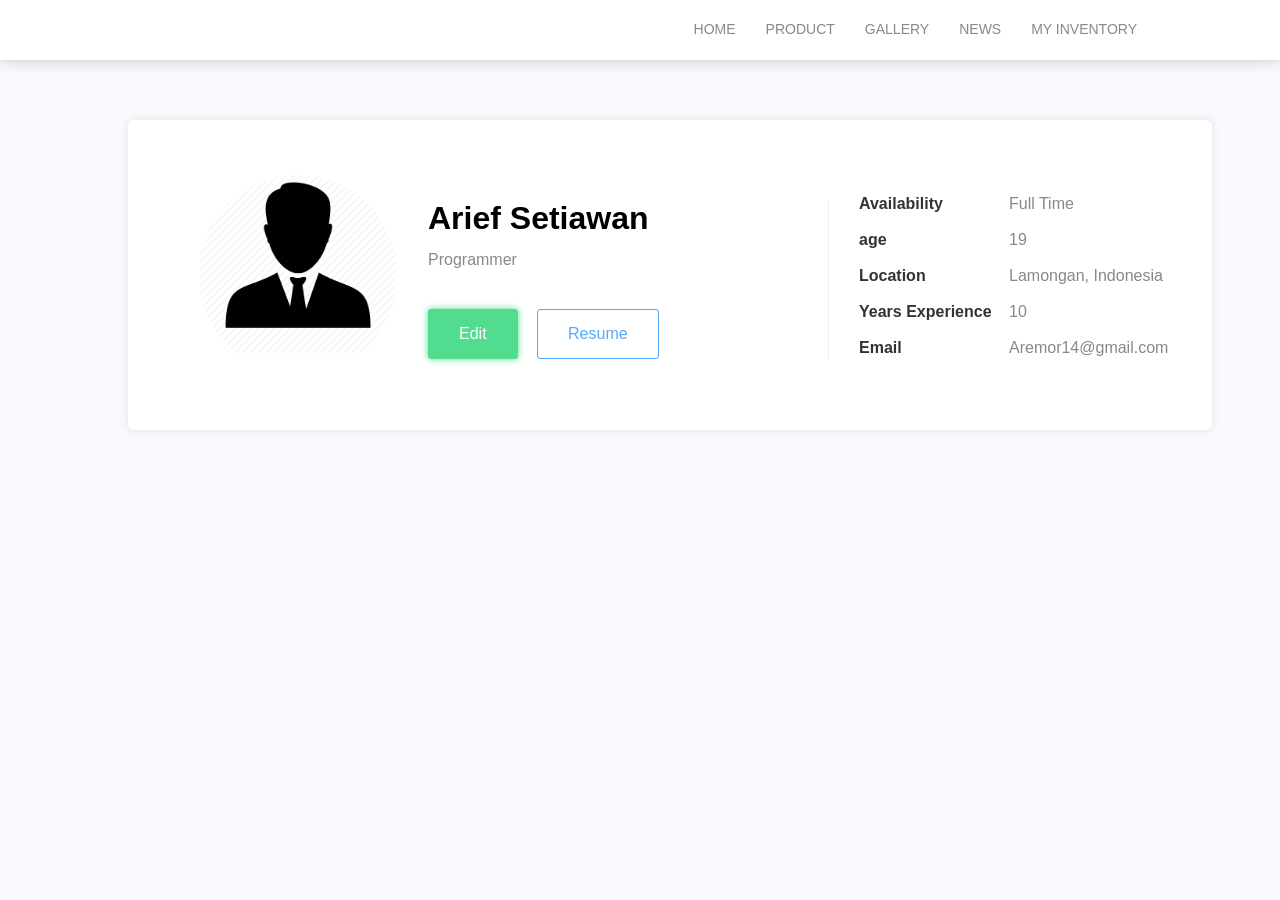
<file: index.html>
<!DOCTYPE html>
<html>
<head>
    <link rel="stylesheet" href="assets/css/style.css">
    <meta name="viewport" content="width=device-width,
    initial-scale=1.0">
    <title>Profile page</title>
</head>
<body>
    <nav>
        <div class="menu-mobile">
            <a href="#" onclick="showMenu()">Menu</a>
        </div>
        <ul id="menu">
            <li><a href="#"> HOME</a></li>
            <li><a href="#"> PRODUCT</a></li>
            <li><a href="#"> GALLERY</a></li>
            <li><a href="#"> NEWS</a></li>
            <li><a href="#"> MY INVENTORY</a></li>
        </ul>
    </nav>

    <section id="box-profile">
        <div class="img-profile">
            <div class="photo" style="background-image: url(assets/img/profile.png);"></div>
        </div>
        <div class="description">
            <h1 id="pName">Arief Setiawan</h1>
            <p id="pRole">Programmer</p>
            <a href="#input-form" class="button bg-green" onclick="editForm()">Edit</a>
            <a href="#" class="button
            border-blue">Resume</a>
        </div>
        <div class="information">
        <div class="data">
            <p class="field">Availability</p>
            <p id="pAvailable" class="text-gray">Full Time</p>
        </div>
        <div class="data">
            <p class="field">age</p>
            <p id="pAge" class="text-gray">19</p>
        </div>
        <div class="data">
            <p class="field">Location</p>
            <p id="pLocation" class="text-gray">Lamongan, Indonesia</p>
        </div>
        <div class="data">
            <p class="field">Years Experience</p>
            <p id="pExperience" class="text-gray">10</p>
        </div>
        <div class="data">
            <p class="field">Email</p>
            <p id="pEmail" class="text-gray">Aremor14@gmail.com</p>
        </div>
    </div>
    </section>

    <section id="input-form"> 
        <!-- <form method="#" action="#"> -->
            <div class="form">
                <label>Name</label>
                <input id="inpName" type="text" name="name">
            </div>
            <div class="form">
                <label>Role</label>
                <input id="inpRole" type="text" name="role">
            </div>
            <div class="form">
                <label>Availability</label>
                <input id="inpAvailability" type="text" name="availability">
            </div>
            <div class="form">
                <label>age</label>
                <input id="inpAge" type="number" name="age">
            </div>
            <div class="form">
                <label>Location</label>
                <input  id="inpLocation" type="text" name="location">
            </div>
            <div class="form"> 
                <label>Years Experience</label>
                <input id="inpYears" type="number" name="years">
            </div>
            <div class="form">
                <label>Email</label>
                <input id="inpEmail" type="email" name="email">
            </div>
            <div class="form">
                <input onclick="simpanForm()" type="submit" name="submit"
                value="SUBMIT!" class="bg-blue">
            </div>
            
        <!-- </form> -->
    </section>
    <script>
        var formMenu = document.getElementById("input-form");
        formMenu.style.display = "none";

        function editForm(){
        if(formMenu.style.display === "none"){
            formMenu.style.display = "block";
        }else{
            formMenu.style.display = "none";
        }

            var name = document.getElementById("pName").innerHTML;
            var role = document.getElementById("pRole").innerHTML;
            var available = document.getElementById("pAvailable").innerHTML;
            var age = document.getElementById("pAge").innerHTML;
            var location = document.getElementById("pLocation").innerHTML;
            var experience = document.getElementById("pExperience").innerHTML;
            var email = document.getElementById("pEmail").innerHTML;

            document.getElementById("inpName").value = name;
            document.getElementById("inpRole").value = role;
            document.getElementById("inpAvailability").value = available;
            document.getElementById("inpAge").value = age;
            document.getElementById("inpLocation").value = location;
            document.getElementById("inpYears").value = experience
            document.getElementById("inpEmail").value = email;
    
     }

        function simpanForm(){
            formMenu.style.display = "none";
            var name = document.getElementById("inpName").value;
            var role = document.getElementById("inpRole").value;
            var available = document.getElementById("inpAvailability").value;
            var age = document.getElementById("inpAge").value;
            var location = document.getElementById("inpLocation").value;
            var experience = document.getElementById("inpYears").value;
            var email = document.getElementById("inpEmail").value;

            document.getElementById("pName").innerHTML = name;
            document.getElementById("pRole").innerHTML = role;
            document.getElementById("pAvailable").innerHTML = available;
            document.getElementById("pAge").innerHTML = age;
            document.getElementById("pLocation").innerHTML = location;
            document.getElementById("pExperience").innerHTML = experience;
            document.getElementById("pEmail").innerHTML = email;
        }

        function showMenu(){
            var menu = document.getElementById("menu");
            var box = document.getElementById("box-profile");

            if(menu.style.display === "block"){
                menu.style.display = "none";
                box.style.paddingTop = "0px";
            }else{
                menu.style.display = "block";
                box.style.paddingTop = "125px";
            }
        }
    </script>
</body>
</html>
</file>
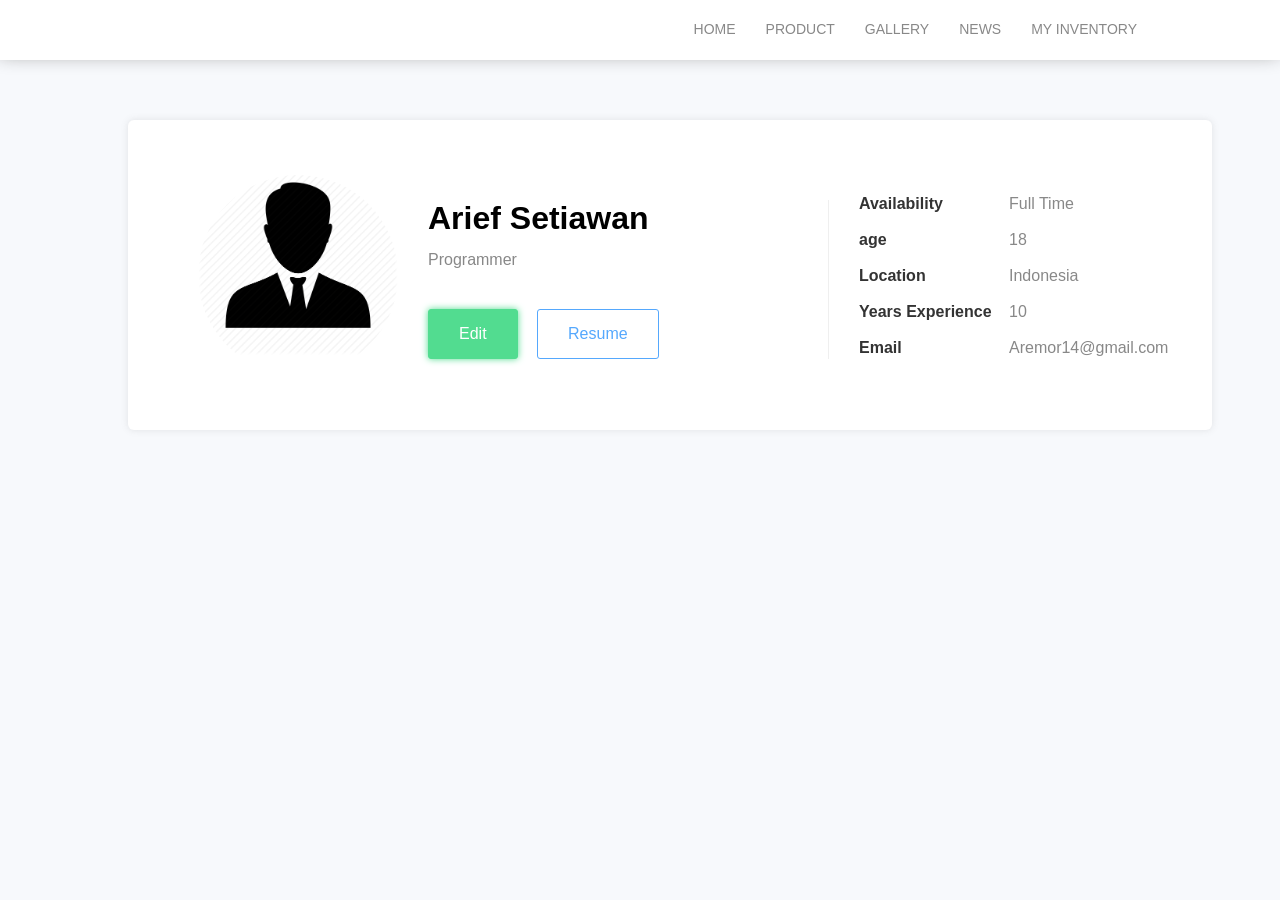
<file: profil.html>
<!DOCTYPE html>
<html>
<head>
    <link rel="stylesheet" href="assets/css/style.css">
    <meta name="viewport" content="width=device-width,
    initial-scale=1.0">
    <title>Profile page</title>
</head>
<body>
    <nav>
        <div class="menu-mobile">
            <a href="#" onclick="showMenu()">Menu</a>
        </div>
        <ul id="menu">
            <li><a href="#"> HOME</a></li>
            <li><a href="#"> PRODUCT</a></li>
            <li><a href="#"> GALLERY</a></li>
            <li><a href="#"> NEWS</a></li>
            <li><a href="#"> MY INVENTORY</a></li>
        </ul>
    </nav>

    <section id="box-profile">
        <div class="img-profile">
            <div class="photo" style="background-image: url(assets/img/profile.png);"></div>
        </div>
        <div class="description">
            <h1 id="pName">Arief Setiawan</h1>
            <p id="pRole">Programmer</p>
            <a href="#input-form" class="button bg-green" onclick="editForm()">Edit</a>
            <a href="#" class="button
            border-blue">Resume</a>
        </div>
        <div class="information">
        <div class="data">
            <p class="field">Availability</p>
            <p id="pAvailable" class="text-gray">Full Time</p>
        </div>
        <div class="data">
            <p class="field">age</p>
            <p id="pAge" class="text-gray">18</p>
        </div>
        <div class="data">
            <p class="field">Location</p>
            <p id="pLocation" class="text-gray">Indonesia</p>
        </div>
        <div class="data">
            <p class="field">Years Experience</p>
            <p id="pExperience" class="text-gray">10</p>
        </div>
        <div class="data">
            <p class="field">Email</p>
            <p id="pEmail" class="text-gray">Aremor14@gmail.com</p>
        </div>
    </div>
    </section>

    <section id="input-form"> 
        <!-- <form method="#" action="#"> -->
            <div class="form">
                <label>Name</label>
                <input id="inpName" type="text" name="name">
            </div>
            <div class="form">
                <label>Role</label>
                <input id="inpRole" type="text" name="role">
            </div>
            <div class="form">
                <label>Availability</label>
                <input id="inpAvailability" type="text" name="availability">
            </div>
            <div class="form">
                <label>age</label>
                <input id="inpAge" type="number" name="age">
            </div>
            <div class="form">
                <label>Location</label>
                <input  id="inpLocation" type="text" name="location">
            </div>
            <div class="form"> 
                <label>Years Experience</label>
                <input id="inpYears" type="number" name="years">
            </div>
            <div class="form">
                <label>Email</label>
                <input id="inpEmail" type="email" name="email">
            </div>
            <div class="form">
                <input onclick="simpanForm()" type="submit" name="submit"
                value="SUBMIT!" class="bg-blue">
            </div>
            
        <!-- </form> -->
    </section>
    <script>
        var formMenu = document.getElementById("input-form");
        formMenu.style.display = "none";

        function editForm(){
        if(formMenu.style.display === "none"){
            formMenu.style.display = "block";
        }else{
            formMenu.style.display = "none";
        }

            var name = document.getElementById("pName").innerHTML;
            var role = document.getElementById("pRole").innerHTML;
            var available = document.getElementById("pAvailable").innerHTML;
            var age = document.getElementById("pAge").innerHTML;
            var location = document.getElementById("pLocation").innerHTML;
            var experience = document.getElementById("pExperience").innerHTML;
            var email = document.getElementById("pEmail").innerHTML;

            document.getElementById("inpName").value = name;
            document.getElementById("inpRole").value = role;
            document.getElementById("inpAvailability").value = available;
            document.getElementById("inpAge").value = age;
            document.getElementById("inpLocation").value = location;
            document.getElementById("inpYears").value = experience
            document.getElementById("inpEmail").value = email;
    
     }

        function simpanForm(){
            formMenu.style.display = "none";
            var name = document.getElementById("inpName").value;
            var role = document.getElementById("inpRole").value;
            var available = document.getElementById("inpAvailability").value;
            var age = document.getElementById("inpAge").value;
            var location = document.getElementById("inpLocation").value;
            var experience = document.getElementById("inpYears").value;
            var email = document.getElementById("inpEmail").value;

            document.getElementById("pName").innerHTML = name;
            document.getElementById("pRole").innerHTML = role;
            document.getElementById("pAvailable").innerHTML = available;
            document.getElementById("pAge").innerHTML = age;
            document.getElementById("pLocation").innerHTML = location;
            document.getElementById("pExperience").innerHTML = experience;
            document.getElementById("pEmail").innerHTML = email;
        }

        function showMenu(){
            var menu = document.getElementById("menu");
            var box = document.getElementById("box-profile");

            if(menu.style.display === "block"){
                menu.style.display = "none";
                box.style.paddingTop = "0px";
            }else{
                menu.style.display = "block";
                box.style.paddingTop = "125px";
            }
        }
    </script>
</body>
</html>
</file>
<file: assets/css/style.css>
*, body{
    margin: 0;
    padding: 0;
}

body{
    background-color: #f7f9fc;
}
/* color */
.bg-green{
    background-color: #52dc90;
    color: #fff;
    box-shadow: 0 0 7px 0px #52dc90;
    border: 1px solid #52dc90;
}
.bg-blue{
    background-color: #55a8fd;
    color: #fff;
    box-shadow: 0 0 7px 0px #55a8fd;
    border: 1px solid #55a8fd;
}
.border-blue{
    color: #55a8fd;
    border: 1px solid #55a8fd;
}

/* component */
.text-black{
    color: #333;
}
.text-gray{
    color: #888;
}
.button{
    position: relative;
    padding: 15px 30px 15px 30px;
    text-decoration: none;
    display: inline-block;
    margin-right: 15px;
    border-radius: 3px;
}
/* navbar */
nav{
    position: relative;
    width: 100%;
    height: 60px;
    background-color: #fff;
    box-shadow: -1px -7px 20px 0px#888;
}
nav ul{
    position: relative;
    top: 20px;
    margin: 0;
    float: right;
    right: 10%;
}
nav ul li{
    float: left;
    display: block;
    margin: 0px 15px 0px 15px;
}
nav ul li a{
    text-decoration: none ;
    color: #888;
    font-family: 'Helvetica', sans-serif;
    font-size: 14px;;
}
 nav ul li a:hover{
     color: #55a8fd;
 }
 .menu-mobile{
     position: relative;
     float: right;
     display: none;
 }
.menu-mobile a{
    color: #888;
    font-size: 14px;
    text-transform: uppercase;
    text-decoration: none;
    padding: 5px 10px 5px 10px;
    border: 1px solid #888;
}

/* profile section */
section#box-profile{
    position: relative;
    width: 80%;
    min-height: 250px;
    margin-left: 10%;
    margin-left: 10%;
    margin-top: 60px;
    border-radius: 6px;
    background-color: #fff;
    box-shadow: 0 0 7px 0px rgba(136, 136, 136, 0.2);
    padding: 30px;
}
#box-profile .img-profile{
    position: relative;
    display: inline-block;
    width: 200px;
    height: 200px;
    border-radius: 300px;
    float: left;
    top: 25px;
    margin-left: 40px;
}
.img-profile .photo{
    height: 100%;
    background-size: 100%;
    background-repeat: no-repeat;
    background-position: 0px -20px;
    border-radius: 300px;
}
.description{
    position: relative;
    width: 400px;
    display: inline-block;
    float: left;
    top: 50px;
    margin-left: 30px;
    font-family: 'Helvetica', sans-serif;
    border-right: 1px solid #efefef;
}
.description h1 {
    font-size: 32px;
    margin-bottom: 14px;
}
.description p{
    color: #888;
}
.description .button{
    margin-top: 40px;
}

.information{
    position: relative;
    display: inline-block;
    float: left;
    font-family: 'Helvetica', sans-serif;
    top: 45px;
    margin-left: 30px;
}
.information .data{
    display: block;
    width: 100%;
    height: 36px;
}
.information p.field{
    font-weight: 600;
    width: 150px;
    color: #333;
}
.information .data p{
    float: left;
}
/* form */
section#input-form{
    position: relative;
    max-width: 80%;
    margin-left: 10%;
    margin-right: 10%;
    margin-top: 60px;
    border-radius: 6px;
    background-color: #fff;
    box-shadow: 0 0 7px 0px rgba(136, 146, 146, 0.2);
}
#input-form .form{
    width: 100%;
    display: grid;
    margin-top: 15px;
    margin-bottom: 15px;
}
label{
    font-family: 'Helvetica', sans-serif;
    font-size: 16px;
    color: #333;
    font-weight: 600;
}
input{
    font-family: 'Helvetica', sans-serif;
    padding: 10px 20px 10px 20px;
    outline: none;
    border-radius: 3px;
    border: 1px solid #8888;
    margin-top: 5px;
    margin-bottom: 5px;
    font-size: 16px;
}

/* responsive di layar mobile middle */
@media(min-width:321px) and (max-width: 425px){
section#box-profile{
     width: 90%;
     height: 630px;
     margin-left: 5%;
     margin-right: 5%;
     margin-top: 30px;
}  
.menu-mobile{
    top: 20px;
    right: 10%;
    display: inline-block;
}
nav ul{
    display: none;
    right: 0;
    width: 100%;
    text-align: center;
    top: 43px;
    z-index: 99;
    background: #fff;
}
nav ul li{
    float: unset;
    margin: 0;
    padding-top: 10px;
    padding-bottom: 10px;
}
.description{
    padding-left: 0px;
    width: 100%;
    text-align: center;
    margin-left: 0;
    border: none;
}
.description .button{
    margin-right: 10px;
    margin-left: 10px;
}
.img-profile .photo{
    left: 35px;
    position: relative;
}
.information{
    top: 75px;
    margin-left: 25px;
    font-size: 14px;
}
section#input-form{
    margin-left: 5%;
    margin-right: 5%;
}
}

/* responsive mobile small */
@media screen and (max-width : 320px){
    section#box-profile{
        width: 90%;
        height: 760px;
        margin-left: 5%;
        margin-right: 5%;
        margin-top: 30px;
    }
    .menu-mobile{
        top: 20px;
        right: 10%;
        display: inline-block;
    }
    nav ul{
        display: none;
        right: 0;
        width: 100%;
        text-align: center;
        top: 43px;
        z-index: 99;
        background: #fff;
    }
    nav ul li{
        float: unset;
        margin: 0;
        padding-top: 10px;
        padding-bottom: 10px ;
    }
    .description{
        padding-left: 30px;
        width: 90%;
        text-align: center;
        margin-left: 0;
    }
    .description.button{
        padding: 10px 25px 10px 25px;
        margin-right: 10px;
        margin-left: 10px;
    }
    .img-profile .photo{
        left: 10px;
        position: relative;
    }
    .information{
        top: 75px;
        margin-left: 25px;
        font-size: 14px;
    }
    .information .data{
        height: 48px;
    }
    .information p.field{
        width: 95px;
    }
    section#input-form{
        margin-left: 5%;
        margin-right: 5%;
    }
}
</file>
